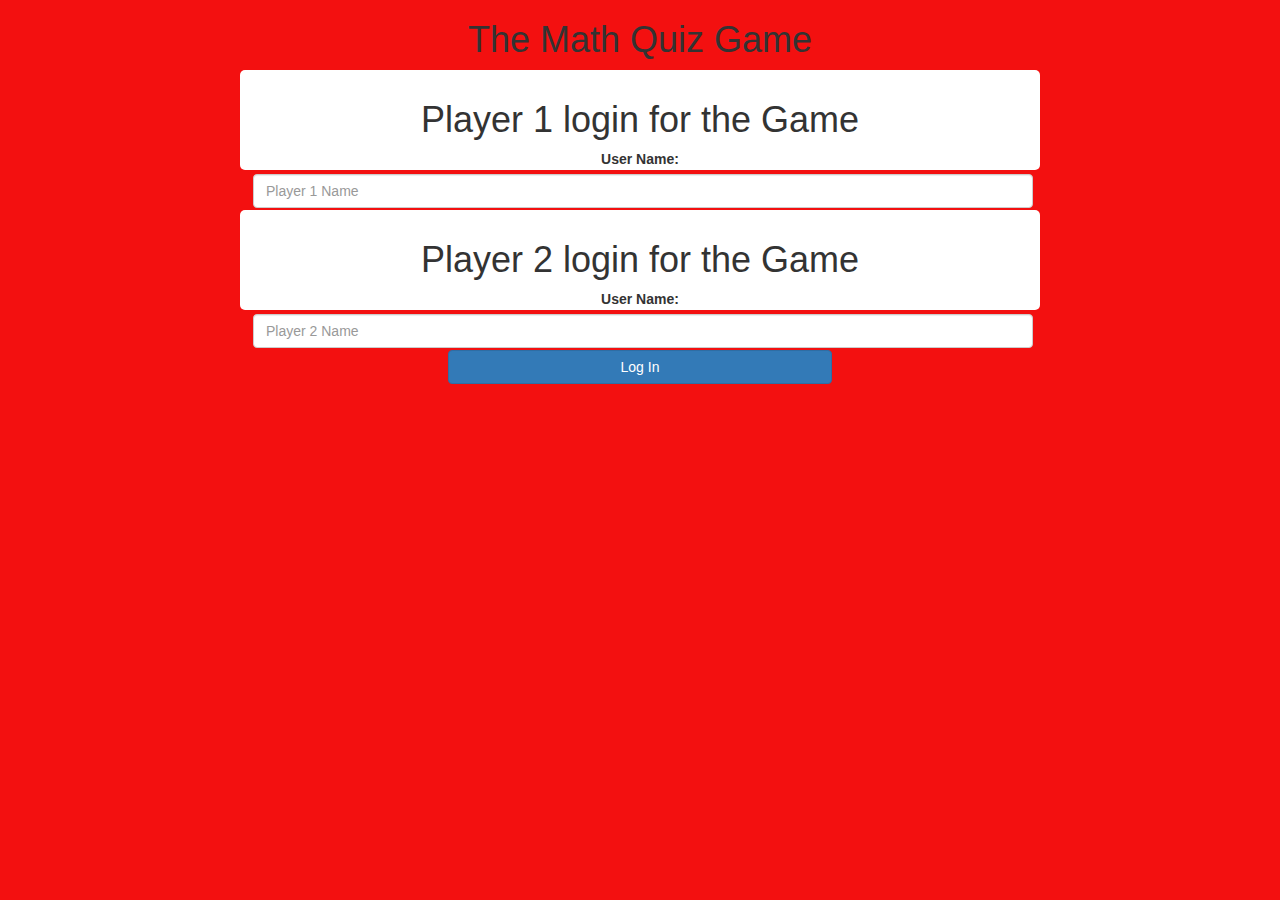
<file: index.html>
<!DOCTYPE html>
<html>
    <head>
        <title>The Math Quiz-2</title>

        <meta name="viewport" content="width=device-width, initial-scale=1">
        <link rel="stylesheet" href="https://maxcdn.bootstrapcdn.com/bootstrap/3.4.0/css/bootstrap.min.css">
        <script src="https://ajax.googleapis.com/ajax/libs/jquery/3.4.1/jquery.min.js"></script>
        <script src="https://maxcdn.bootstrapcdn.com/bootstrap/3.4.0/js/bootstrap.min.js"></script>

        <link rel="stylesheet" type="text/css" href="game.css">

        <script src="game.login.js"></script>
    </head>
    <body>
        <center>
            <h1>The Math Quiz Game</h1>
            <div class="col-lg-4 col-sm-8 col-xs-11 login_div1">
                <h1>Player 1 login for the Game</h1>
                <label>User Name:</label>
                <input type="text" id="player1_name" class="form-control" placeholder="Player 1 Name">
            </div>
            <br>
            <br>
            <div class="col-lg-4 col-sm-8 col-xs-11 login_div2">
                <h1>Player 2 login for the Game</h1>
                <label>User Name:</label>
                <input type="text" id="player2_name" class="form-control" placeholder="Player 2 Name">
            </div>
            <br>
            <br>
            <button style="width: 30%;" onclick="addUser()" class="btn btn-primary">Log In</button>
        </center>
    </body>
</html>
</file>
<file: game.css>
body{
    background:rgb(243, 16, 16);
}
.login_div1,.login_div2{
    background: white;
    padding: 10px;
    float: none;
    border-radius: 5px;
    width: 800px;
    height: 100px;
}
#player1_name,#player2_name{
    margin-left: 3px;
display: inline-block;
}
#word{
    width: 60%;
}
#word_display{
    letter-spacing: 5px;
}
#output{
    background: white;
    border-radius: 10px;
    border-top: 10px;
    padding: 10px;
    float: none;
    text-align: left;
}
</file>
